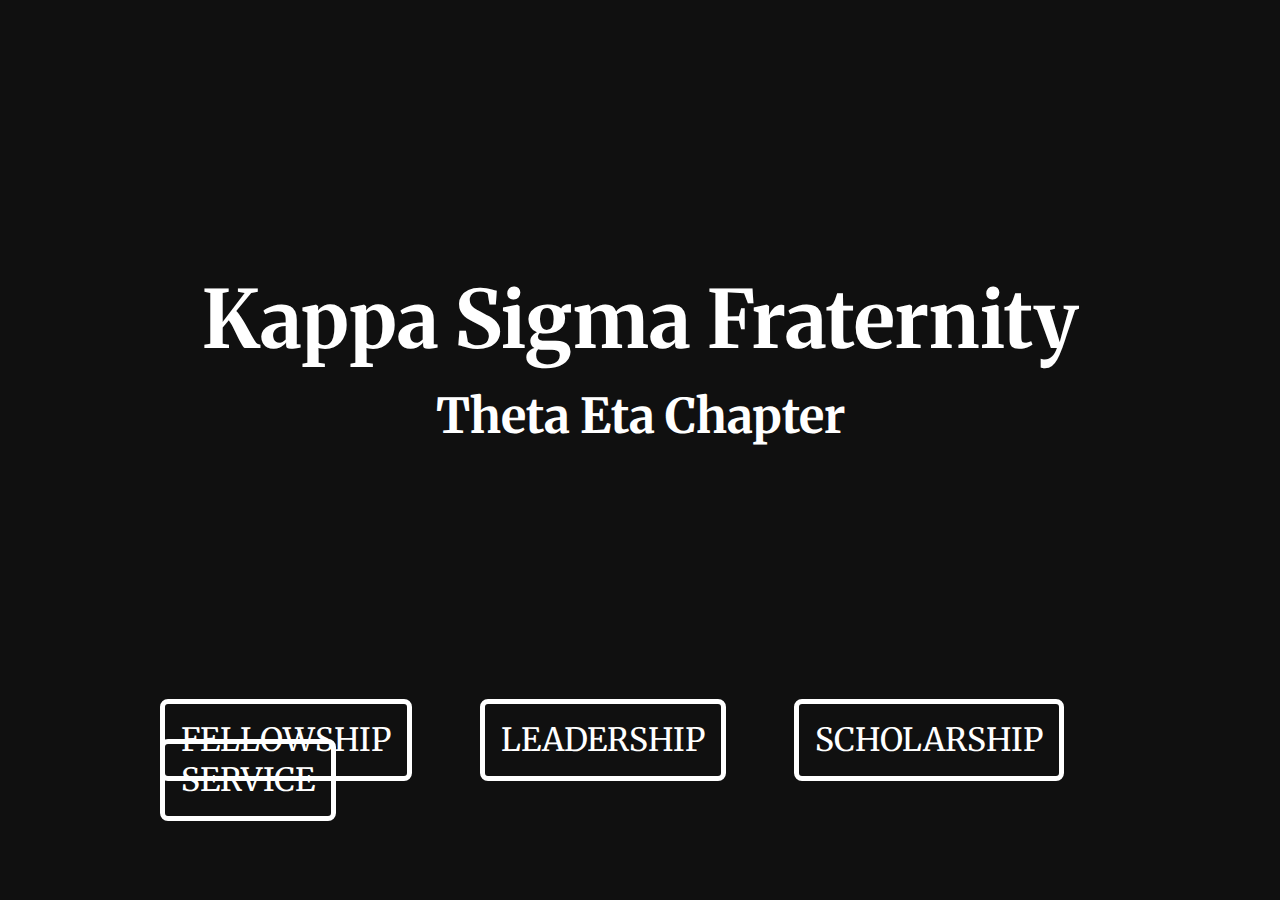
<file: index.html>
<!DOCTYPE html>
<html lang="en">
  <head>
    <meta charset="UTF-8" />
    <meta name="viewport" content="width=device-width, initial-scale=1.0" />
    <meta name="author" content="Mason Mohler" />
    <meta name="description" content="Kappa Sigma Theta Eta Chapter Website" />
    <title>Kappa Sigma - Theta Eta</title>
    <link rel="stylesheet" href="assets/style.css" />
    <link rel="preconnect" href="https://fonts.googleapis.com" />
    <link rel="preconnect" href="https://fonts.gstatic.com" crossorigin />
    <link
      href="https://fonts.googleapis.com/css2?family=Merriweather:ital,wght@0,300;0,400;0,700;0,900;1,300;1,400;1,700;1,900&family=Open+Sans:ital,wght@0,300..800;1,300..800&display=swap"
      rel="stylesheet"
    />
  </head>
  <body>
    <header>
      <div class="titleCard">
        <h1 class="title">Kappa Sigma Fraternity</h1>
        <h2 class="subtitle">Theta Eta Chapter</h2>
      </div>
    </header>
    <main class="container">
      <div class="mainNav">
        <nav>
          <a href="fellowship.html">Fellowship</a>
          <a href="leadership.html">Leadership</a>
          <a href="scholarship.html">Scholarship</a>
          <a href="service.html">Service</a>
        </nav>
      </div>
    </main>
  </body>
</html>
</file>
<file: assets/style.css>
/*  --------------- Box Sizing -----------------  */

html {
  box-sizing: border-box;
}
*,
*:before,
*:after {
  margin: 0;
  padding: 0;
  box-sizing: inherit;
}

/*  --------------- Global Styles -----------------  */

header {
  display: flex;
  width: 100%;
  height: 80vh;
  border-bottom: 5px solid #101010;
  flex-direction: column;
}

.titleCard {
  margin: auto;
  text-align: center;
}

.title {
  font-size: 5rem;
}

.subtitle {
  font-size: 3rem;
  margin-top: 1rem;
}

body {
  font-family: "Merriweather", serif;
  color: #fff;
  background-color: #101010;
}

.container {
  width: 80vw;
  margin: auto;
}

.mainNav {
  display: flex;
  flex-direction: row;
  justify-content: space-around;
}

.mainNav a {
  margin: 0 2rem;
  text-decoration: none;
  color: #fff;
  font-size: 2rem;
  text-transform: uppercase;
  padding: 1rem;
  border: 5px solid #fff;
  transition: 0.4s;
  border-radius: 0.5rem;
}

.mainNav a:hover {
  background-color: #bf0d3e;
}
</file>
